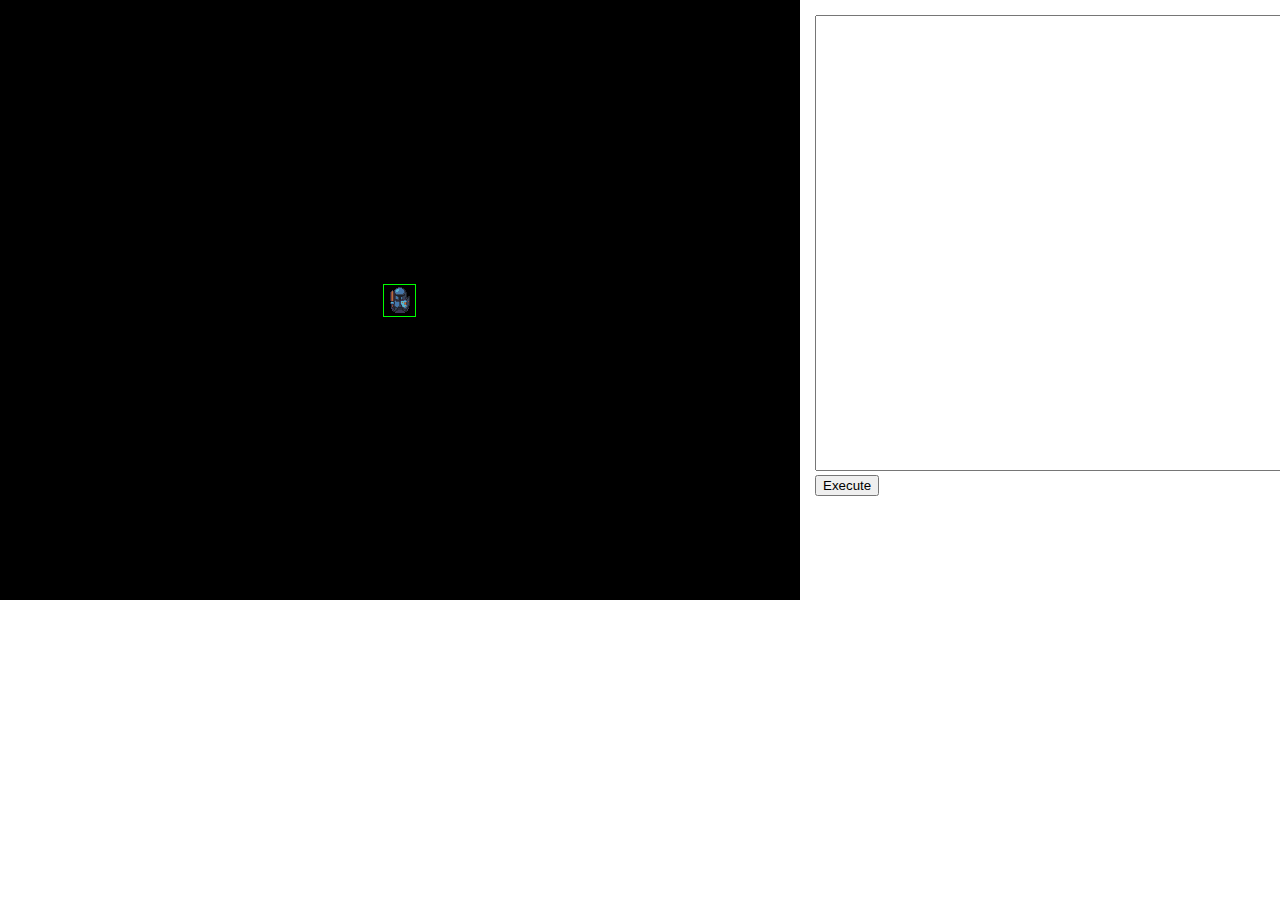
<file: engine/index.html>
<!DOCTYPE html>
<html lang="en-us">
<head>
	<title>Nova Engine</title>
	<style>
		body {
			margin: 0px;
			background-color: white;
		}
		canvas {
			image-rendering: optimizeSpeed;
			image-rendering: -moz-crisp-edges;
			image-rendering: -webkit-optimize-contrast;
			image-rendering: -o-crisp-edges;
			image-rendering: pixelated;
			-ms-interpolation-mode: nearest-neighbor;
		}
	</style>
	<script type="text/javascript" src="Nova/Nova.js"></script>
	<script type="text/javascript" src="game.js"></script>
	<style type="text/css">
		#game {
			float: left;
		}
		#debug {
			padding-left: 815px;
			padding-top: 15px;
		}
	</style>
</head>
<body>
	<div id='game' width="800" height="600"></div>
	
	<!-- DEBUG STUFF-->
	<div id='debug'>
		<textarea id="debugFunction" name="function" rows="30" cols="80"></textarea><br>
		<button type="button" onclick="executeDebugFunction()">Execute</button>
	</div>
	
	<script type="text/javascript">
		document.getElementById('debugFunction').addEventListener('keydown', function(e) {
			if(e.keyCode == 13 && e.ctrlKey) executeDebugFunction();
		})
		function executeDebugFunction() {
			require(['Nova/Audio', 'Nova/Class', 'Nova/Entities', 'Nova/Input', 'Nova/Loader', 'Nova/System',], 
			function(Audio, Class, Entities, Input, Loader, System) {
				eval(document.getElementById('debugFunction').value);
			})
		}
	</script>
</body>
</html>
</file>
